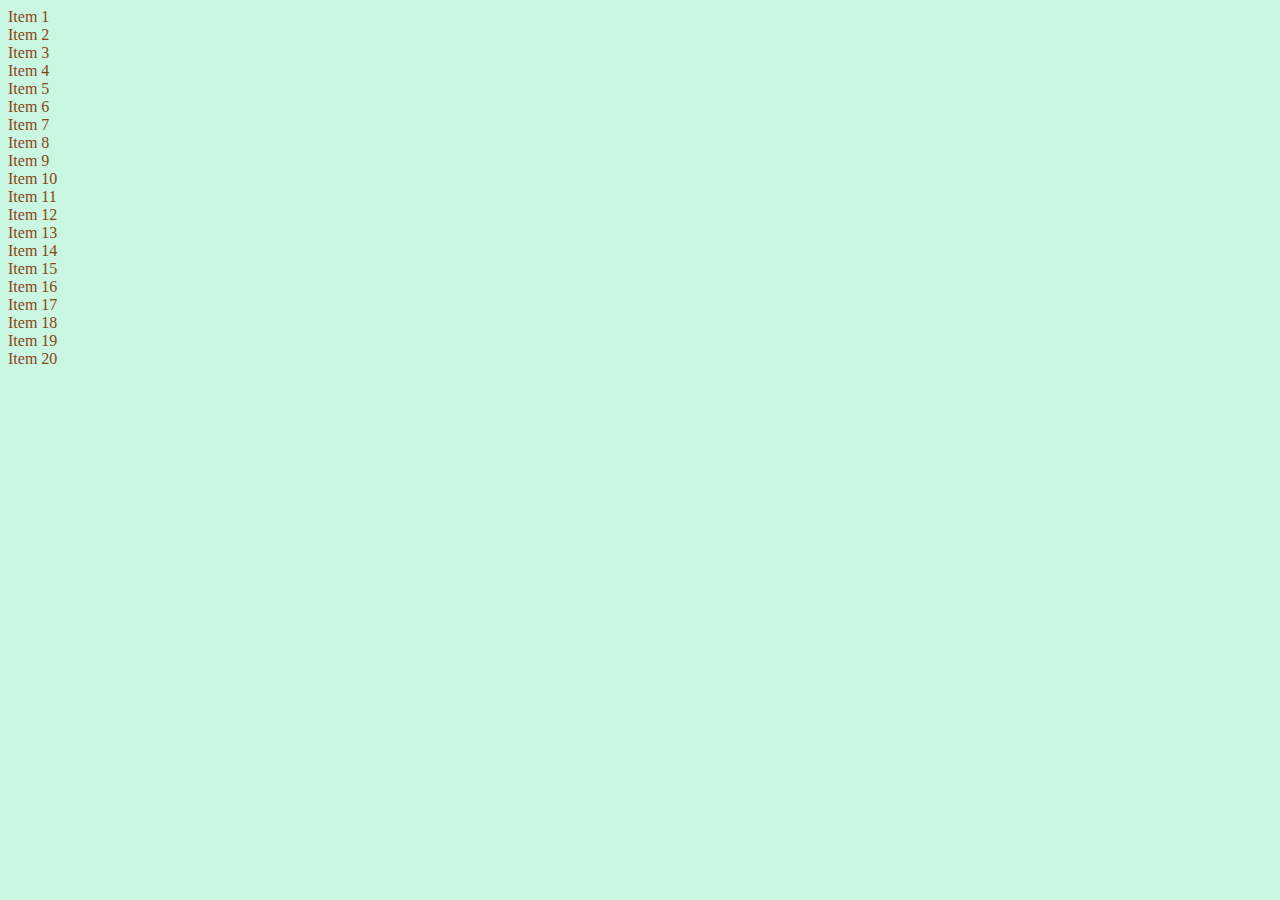
<file: grid.html>
<!DOCTYPE html>
<html lang="en">
  <head>
    <meta charset="UTF-8" />
    <meta http-equiv="X-UA-Compatible" content="IE=edge" />
    <meta name="viewport" content="width=device-width, initial-scale=1.0" />
    <title>Document</title>
    <link rel="stylesheet" href="styles.css" />
  </head>
  <body>
    <div class="container">
      <div>Item 1</div>
      <div>Item 2</div>
      <div>Item 3</div>
      <div>Item 4</div>
      <div>Item 5</div>
      <div>Item 6</div>
      <div>Item 7</div>
      <div>Item 8</div>
      <div>Item 9</div>
      <div>Item 10</div>
      <div>Item 11</div>
      <div>Item 12</div>
      <div>Item 13</div>
      <div>Item 14</div>
      <div>Item 15</div>
      <div>Item 16</div>
      <div>Item 17</div>
      <div>Item 18</div>
      <div>Item 19</div>
      <div>Item 20</div>
    </div>
  </body>
</html>
</file>
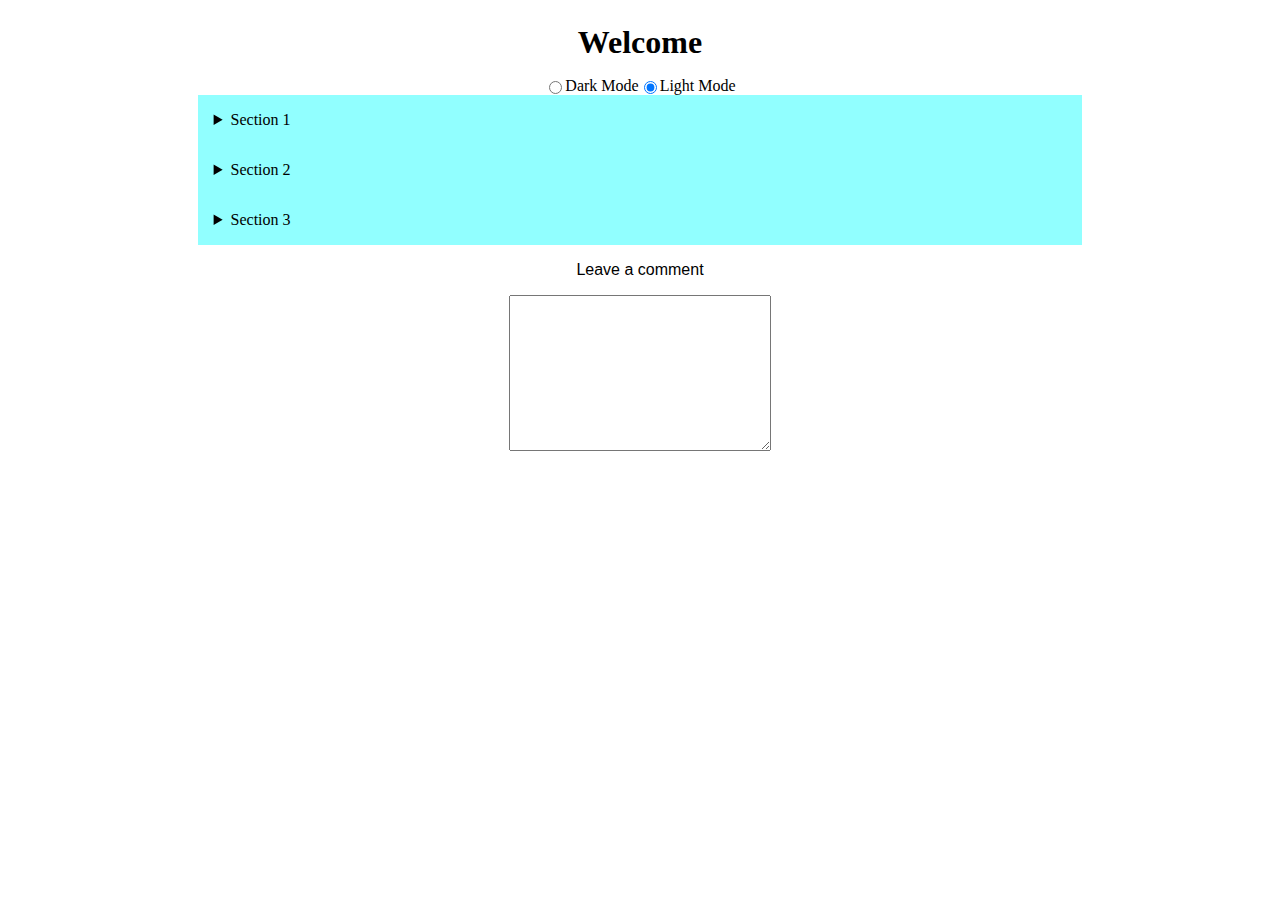
<file: storagedemo.html>
<!DOCTYPE html>
<html lang="en">
  <head>
    <meta charset="UTF-8" />
    <meta http-equiv="X-UA-Compatible" content="IE=edge" />
    <meta name="viewport" content="width=device-width, initial-scale=1.0" />
    <title>Document</title>
    <meta name="description" content="local storage" />
    <link rel="stylesheet" href="storagedemo.css" />
  </head>
  <body>
    <div class="container">
      <h1 id="wlecome">Welcome</h1>
      <form>
        <label for="dark">
          <input type="radio" name="mode" id="darkButton" class="mode" value="dark" />
          <span>Dark Mode</span>
        </label>
        <label for="light">
          <input type="radio" name="mode" id="lightButton" class="mode" value="light" checked />
          <span>Light Mode</span>
        </label>
      </form>
      <article>
        <details>
          <summary>Section 1</summary>
          <p>Lorem ipsum dolor sit amet consectetur adipisicing elit. Est eveniet veniam ut laboriosam, a esse facere quod at eligendi quisquam.</p>
        </details>
        <details>
          <summary>Section 2</summary>
          <p>Lorem ipsum dolor sit amet consectetur adipisicing elit. Est eveniet veniam ut laboriosam, a esse facere quod at eligendi quisquam.</p>
        </details>
        <details>
          <summary>Section 3</summary>
          <p>Lorem ipsum dolor sit amet consectetur adipisicing elit. Est eveniet veniam ut laboriosam, a esse facere quod at eligendi quisquam.</p>
        </details>
      </article>
      <p>Leave a comment</p>
      <textarea name="commentBox" id="" cols="30" rows="10"></textarea>
    </div>
    <footer>
      <script src="storagedemo.js"></script>
    </footer>
  </body>
</html>
</file>
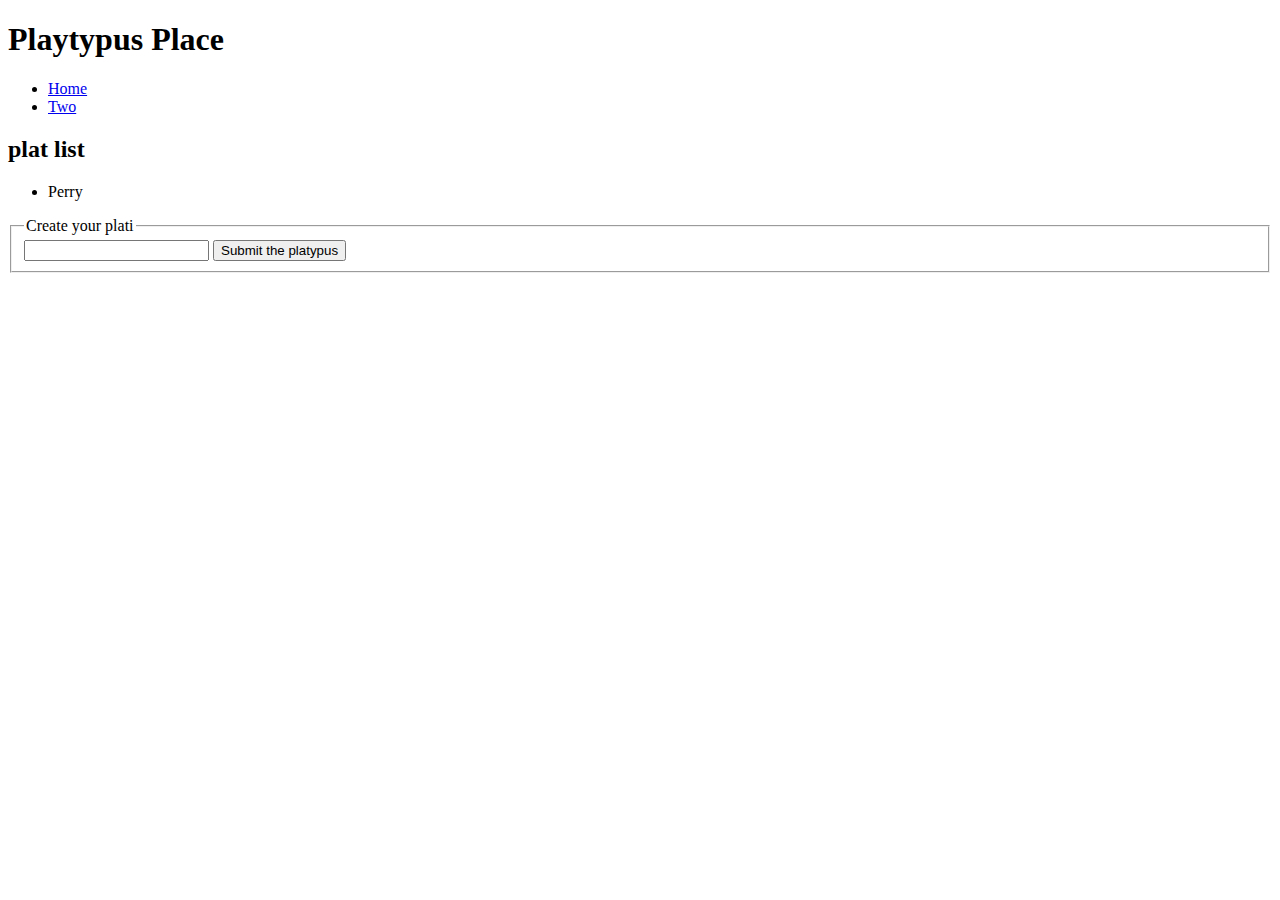
<file: class14/indexdemo14.html>
<!DOCTYPE html>
<html lang="en">
  <head>
    <meta charset="UTF-8" />
    <meta http-equiv="X-UA-Compatible" content="IE=edge" />
    <meta name="viewport" content="width=device-width, initial-scale=1.0" />
    <title>Document</title>
  </head>
  <body>
    <h1>Playtypus Place</h1>
    <ul>
      <li>
        <a href="#">Home</a>
      </li>
      <li>
        <a href="#">Two</a>
      </li>
    </ul>
    <h2>plat list</h2>
    <ul id="platilist"></ul>
    <form action="platifrom">
      <fieldset>
        <legend>Create your plati</legend>
        <input name="newplat" required />
        <button type="submit">Submit the platypus</button>
      </fieldset>
    </form>
    <script src="app.js"></script>
  </body>
</html>
</file>
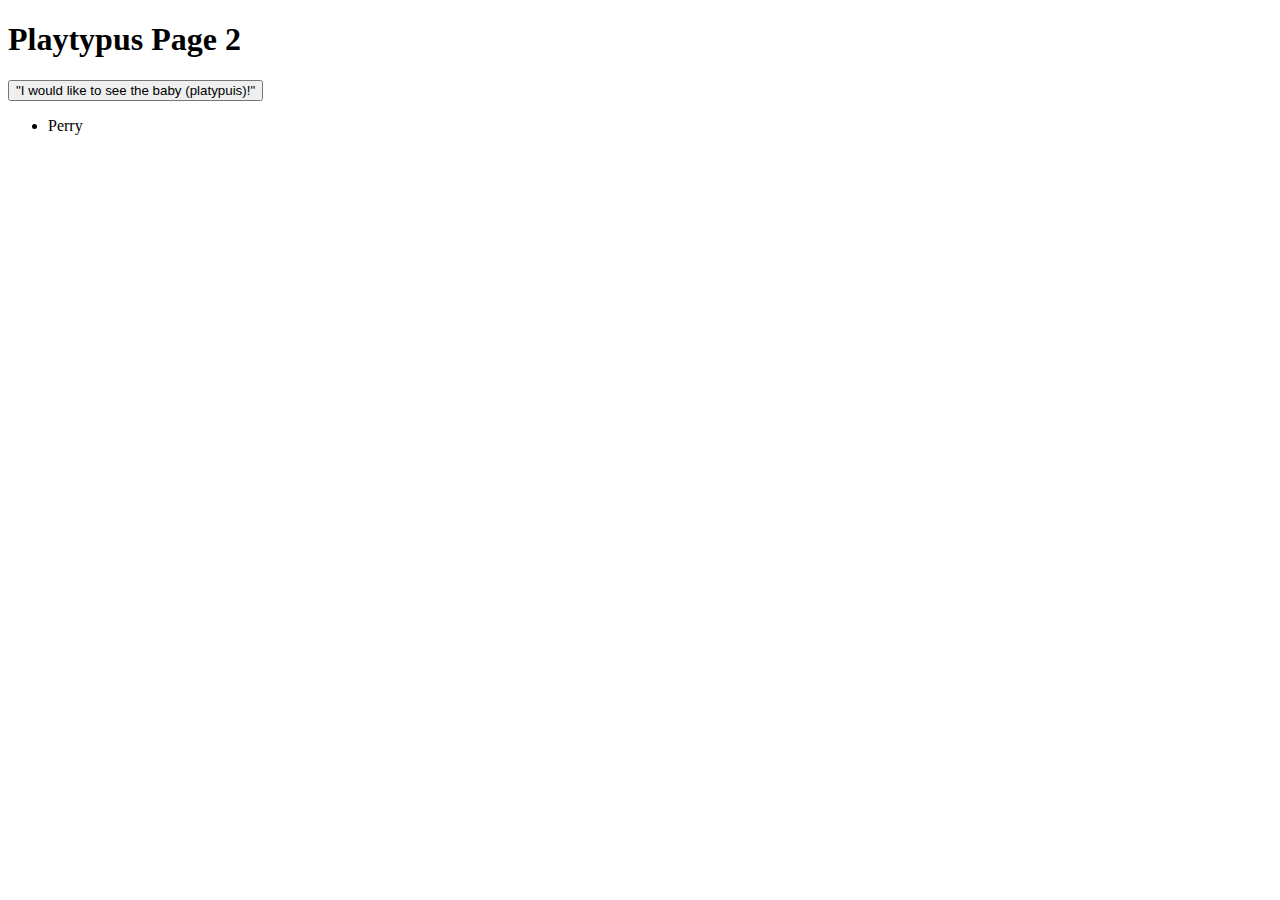
<file: class14/indexdemo142.html>
<!DOCTYPE html>
<html lang="en">
  <head>
    <meta charset="UTF-8" />
    <meta http-equiv="X-UA-Compatible" content="IE=edge" />
    <meta name="viewport" content="width=device-width, initial-scale=1.0" />
    <title>Document</title>
  </head>
  <body>
    <h1>Playtypus Page 2</h1>
    <button id="platibutton">"I would like to see the baby (platypuis)!"</button>
    <ul id="platilist"></ul>
    <script src="app.js"></script>
    <script src="two.js"></script>
  </body>
</html>
</file>
<file: styles.css>
* {
  box-sizing: border-box;
}

body {
  font-family: Cambria, Cochin, Georgia, Times, "Times New Roman", serif;
  background-color: rgba(174, 243, 211, 0.664);
  color: saddlebrown;
  min-width: 320px;
  max-width: 1280px;
  min-height: auto;
}

main {
  width: auto;
  margin: auto;
  display: grid;
  grid-template-columns: 300px 300px 300px 300px 4fr;
  grid-template-rows: 6.5rem 10rem 20rem;
}

#siteLogo {
  width: 250px;
  z-index: 2;
  grid-row-start: 1;
  grid-row-end: 3;
  grid-column-start: 1;
  grid-column-end: 3;
  position: absolute;
  animation-name: leftToRight, spin;
  animation-duration: 20s;
  animation-iteration-count: infinite;
  animation-timing-function: linear;
}

#siteLogos {
  width: 250px;
  z-index: 2;
  grid-row-start: 1;
  grid-row-end: 3;
  grid-column-start: 1;
  grid-column-end: 3;
  position: absolute;
  animation-name: leftToRights, upAndDown;
  animation-duration: 6s;
  animation-iteration-count: infinite;
  animation-timing-function: linear;
}

h1 {
  font-size: 5rem;
  color: rgb(226, 148, 46);
  line-height: 0.8;
  margin: 3rem 0 1rem;
  grid-row-start: 2;
  grid-row-end: 4;
  grid-column-start: 2;
  grid-column-end: 5;
}

h3 {
  font-weight: 600;
  font-style: italic;
  display: flex;
  grid-row-start: 2;
  grid-row-end: 4;
  grid-column-start: 2;
  grid-column-end: 4;
  margin-top: 120px;
}

h3 u {
  padding-left: 5px;
  z-index: 2;
}

#duckRow {
  display: flex;
  margin-top: 6rem;
  grid-column-start: 2;
  grid-column-end: 4;
  grid-row-start: 1;
}

#duckOut {
  position: relative;
  left: 0px;
  top: 0px;
  z-index: 2;
}

section {
  background-color: rgba(211, 187, 176, 0.3);
  grid-row-start: 3;
  grid-row-end: 4;
  grid-column-start: 2;
  grid-column-end: 5;
  padding: 2rem;
  display: flex;
  justify-content: space-between;
  align-items: flex-start;
}

section img {
  max-width: 33%;
  max-height: 26rem;
  border: 5px solid transparent;
  z-index: 2;
}

section img:hover {
  border: 5px solid;
  border-color: rgb(223, 167, 15);
  border-style: outset;
  transform: scale(1.1);
  transition-duration: 1s;
}

section.no-voting {
  grid-row-start: 3;
  grid-row-end: 5;
  grid-column-start: 2;
  grid-column-end: 5;
  display: flex;
  justify-content: space-between;
  align-items: flex-start;
}

section.no-voting img:hover {
  border: 5px solid transparent;
  cursor: wait;
}

ul {
  margin: 1rem;
}

li {
  margin: 0.5rem;
}

#resultButton {
  background-color: rgb(223, 167, 15);
  color: rgb(250, 250, 250);
  padding: 0.5rem 1rem;
  width: max-content;
  height: max-content;
  font-size: 0.8rem;
  margin: 1rem;
  grid-column-start: 2;
  grid-column-end: 2;
  grid-row-start: 4;
  grid-row-end: 4;
}

.chart-container {
  grid-column-start: 1;
  grid-column-end: 5;
  grid-row-start: 5;
  grid-row-end: 5;
}

.theResults {
  margin-top: 2rem;
  grid-column-start: 1;
  grid-column-end: 2;
  grid-row-start: 3;
  grid-row-end: 5;
}

div h2 {
  text-align: center;
}

#voting {
  grid-column-start: 3;
  grid-column-end: 4;
  grid-row-start: 4;
  grid-row-end: 5;
  text-align: center;
  margin-top: 10rem;
  font-size: 50px;
  font-style: italic;
}

#myChart {
  height: 60vw !important;
  min-height: 30rem;
}

@media (max-width: 620px) {
  header {
    flex-direction: column;
    gap: 1rem;
    align-items: center;
  }
}

@media (max-width: 395px) {
  header {
    padding: 1rem;
  }
  h1 {
    font-size: 1.5rem;
  }

  li {
    font-size: 1rem;
  }
}

@keyframes spin {
  from {
    transform: rotate(0deg);
  }
  to {
    transform: rotate(360deg);
  }
}

@keyframes leftToRight {
  0% {
    left: 0;
  }
  50% {
    left: 1050px;
  }
  100% {
    left: 0;
  }
}

@keyframes leftToRights {
  0% {
    left: 0;
    width: 250px;
  }
  50% {
    left: 1050px;
    width: 250px;
  }
  60% {
    width: 100px;
  }
  80% {
    width: 100px;
  }
  100% {
    left: 0;
    width: 250px;
  }
}

@keyframes upAndDown {
  0% {
    top: 00px;
  }
  20% {
    top: 20px;
  }
  30% {
    top: 00px;
  }
  50% {
    top: 20px;
  }
  55% {
    top: 350px;
  }
  60% {
    top: 200px;
  }
  65% {
    top: 440px;
  }
  70% {
    top: 200px;
  }
  75% {
    top: 440px;
  }
  80% {
    top: 440px;
  }
  90% {
    top: 00px;
  }
}
</file>
<file: storagedemo.css>
body {
  background-color: white;
}

h1 {
  text-align: center;
  color: black;
  padding: 1rem;
  margin: auto;
  width: 15rem;
}

form {
  display: flex;
  justify-content: space-between;
  background-color: inherit;
}

label {
  display: flex;
  flex-direction: row;
  justify-content: space-between;
}

article {
  width: 100%;
  margin: auto;
}

.container {
  display: flex;
  flex-direction: column;
  width: 70%;
  align-items: center;
  margin: auto;
}

summary {
  background-color: rgba(0, 255, 255, 0.432);
  padding: 1rem;
}

p {
  margin: 0;
  background-color: inherit;
  padding: 1rem;
  font-family: Arial, Helvetica, sans-serif;
}

.dark {
  color: white;
  background-color: gainsboro;
}

.light {
  color: black;
  background-color: white;
}
</file>
